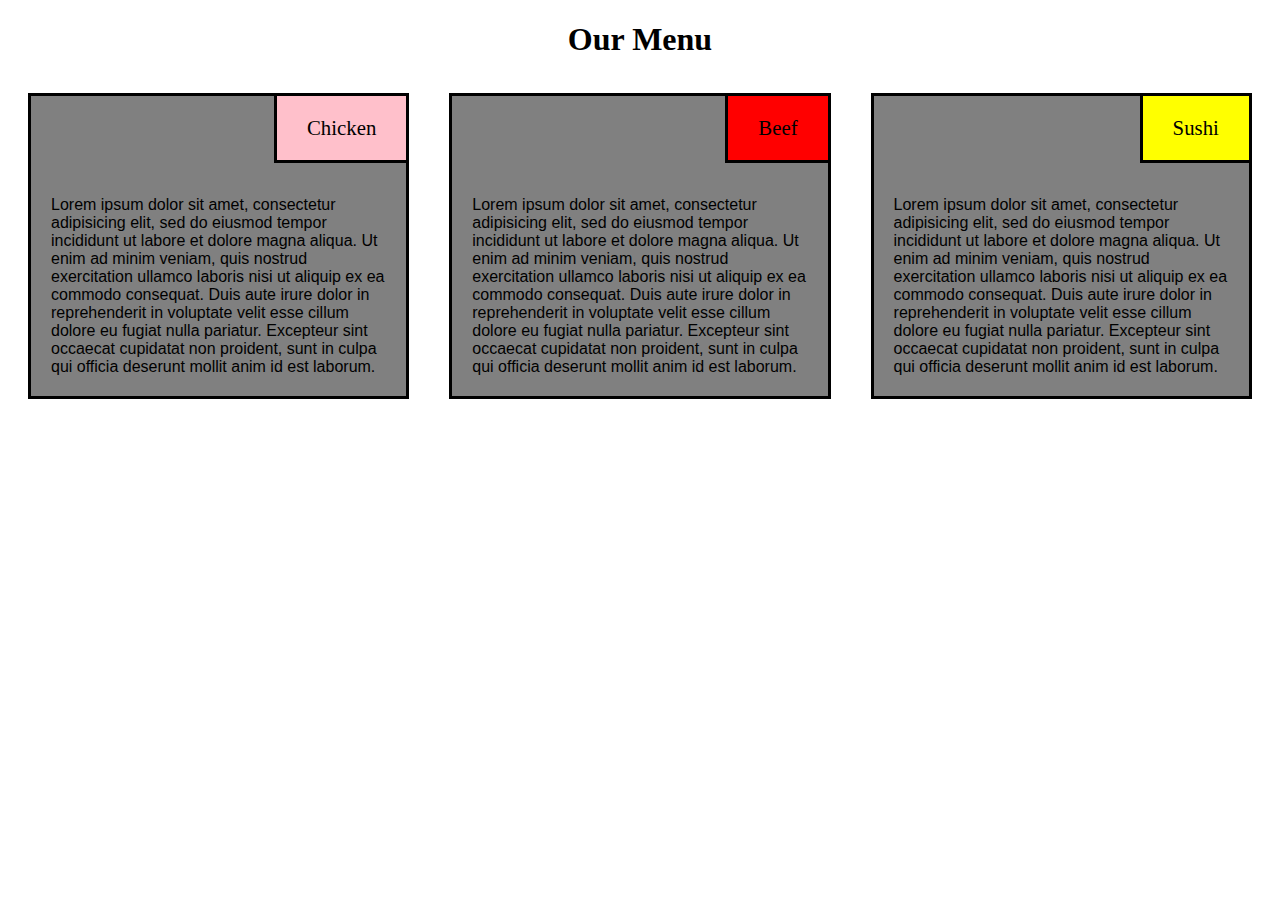
<file: module 2-solution/index.html>
<!DOCTYPE html>
<html>
<head>
<meta charset="utf-8">
<meta name="viewport" content="width=device-width, initial-scale=1">
<title>Solution for Week 2 Assignment</title>
<link rel="stylesheet" href="css/style.css">
</head>


<body>
<h1>Our Menu</h1>
<!--...-->
<div class="row">
  <div class="col-lg-4 col-md-6 col-sm-12">
    <div id="eticheta1"> Chicken </div>
    <p> Lorem ipsum dolor sit amet, consectetur adipisicing elit, sed do eiusmod
  tempor incididunt ut labore et dolore magna aliqua. Ut enim ad minim veniam,
  quis nostrud exercitation ullamco laboris nisi ut aliquip ex ea commodo
  consequat. Duis aute irure dolor in reprehenderit in voluptate velit esse
  cillum dolore eu fugiat nulla pariatur. Excepteur sint occaecat cupidatat non
  proident, sunt in culpa qui officia deserunt mollit anim id est laborum.</p>
</div>


  <div class="col-lg-4 col-md-6 col-sm-12">
    <div id="eticheta2"> Beef </div>
    <p>Lorem ipsum dolor sit amet, consectetur adipisicing elit, sed do eiusmod
  tempor incididunt ut labore et dolore magna aliqua. Ut enim ad minim veniam,
  quis nostrud exercitation ullamco laboris nisi ut aliquip ex ea commodo
  consequat. Duis aute irure dolor in reprehenderit in voluptate velit esse
  cillum dolore eu fugiat nulla pariatur. Excepteur sint occaecat cupidatat non
  proident, sunt in culpa qui officia deserunt mollit anim id est laborum.</p>
</div>


  <div class="col-lg-4 col-md-12 col-sm-12">
    <div id="eticheta3"> Sushi </div>
    <p>Lorem ipsum dolor sit amet, consectetur adipisicing elit, sed do eiusmod
  tempor incididunt ut labore et dolore magna aliqua. Ut enim ad minim veniam,
  quis nostrud exercitation ullamco laboris nisi ut aliquip ex ea commodo
  consequat. Duis aute irure dolor in reprehenderit in voluptate velit esse
  cillum dolore eu fugiat nulla pariatur. Excepteur sint occaecat cupidatat non
  proident, sunt in culpa qui officia deserunt mollit anim id est laborum.</p>
</div>

</div>

</body>
</html>
</file>
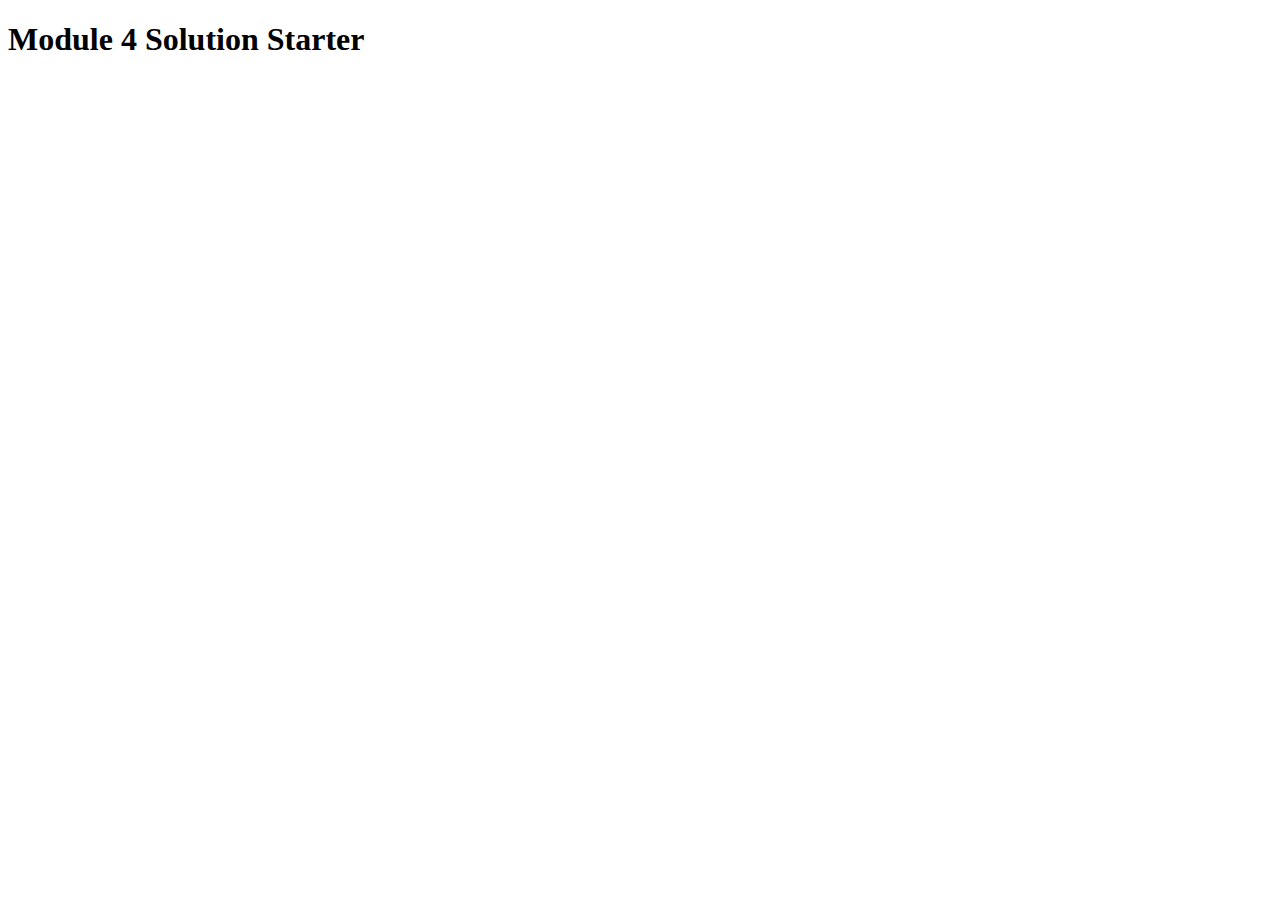
<file: module4solution/index.html>
<!DOCTYPE html>
<html>
<head>
  <meta charset="utf-8">
  <title>Module 4 Solution Starter</title>
  <script src="SpeakHello.js"></script>
  <script src="SpeakGoodBye.js"></script>
  <script src="script.js"></script>
</head>
<body>
  <h1>Module 4 Solution Starter</h1>
</body>
</html>
</file>
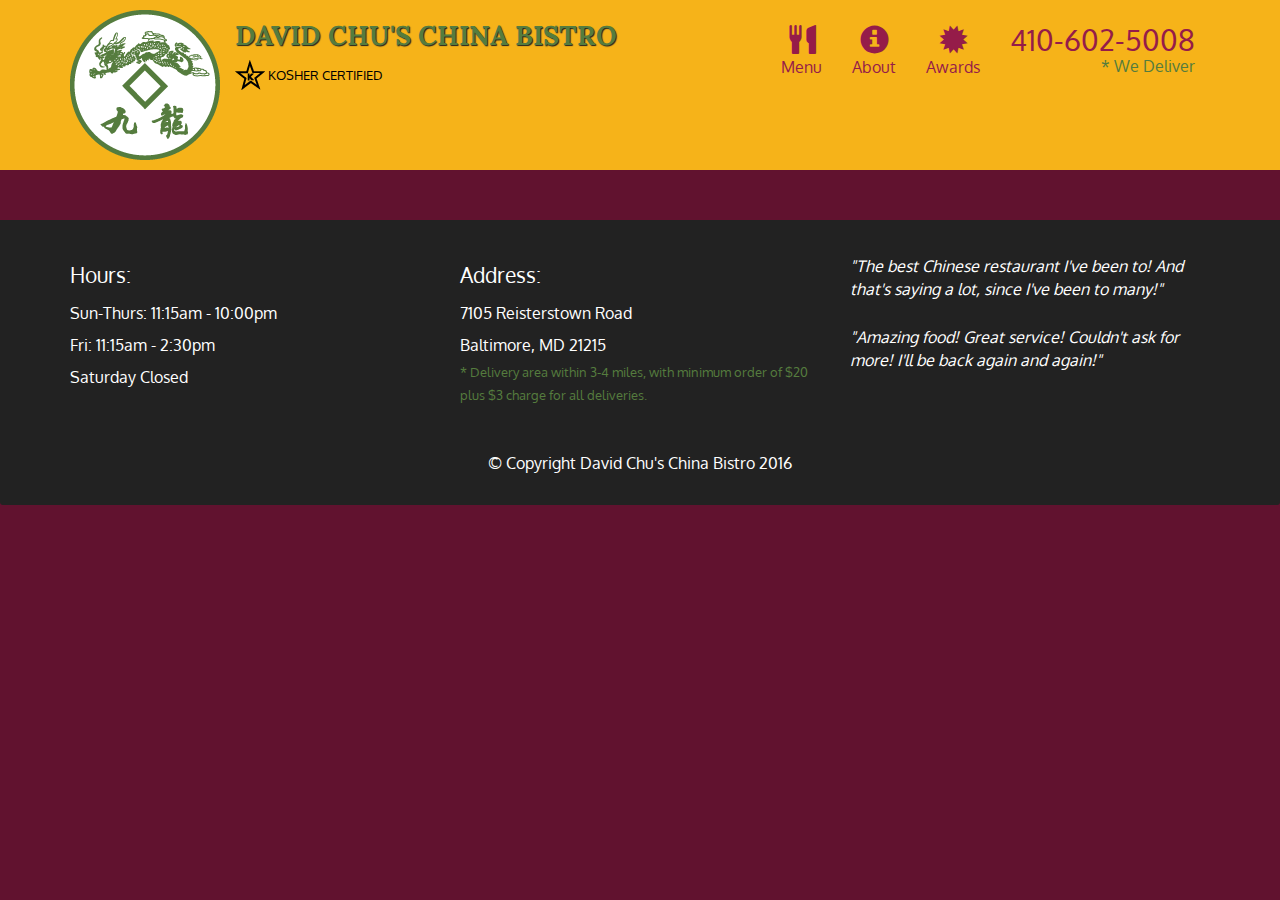
<file: module5solution/index.html>
<!doctype html>
<html lang="en">
  <head>
    <meta charset="utf-8">
    <meta http-equiv="X-UA-Compatible" content="IE=edge">
    <meta name="viewport" content="width=device-width, initial-scale=1">
    <title>David Chu's China Bistro</title>
    <link rel="stylesheet" href="css/bootstrap.min.css">
    <link rel="stylesheet" href="css/styles.css">
    <link href='https://fonts.googleapis.com/css?family=Oxygen:400,300,700' rel='stylesheet' type='text/css'>
    <link href='https://fonts.googleapis.com/css?family=Lora' rel='stylesheet' type='text/css'>
  </head>
<body>
  <header>
    <nav id="header-nav" class="navbar navbar-default">
      <div class="container">
        <div class="navbar-header">
          <a href="index.html" class="pull-left visible-md visible-lg">
            <div id="logo-img" alt="Logo image"></div>
          </a>

          <div class="navbar-brand">
            <a href="index.html"><h1>David Chu's China Bistro</h1></a>
            <p>
              <img src="images/star-k-logo.png" alt="Kosher certification">
              <span>Kosher Certified</span>
            </p>
          </div>

          <button id="navbarToggle" type="button" class="navbar-toggle collapsed" data-toggle="collapse" data-target="#collapsable-nav" aria-expanded="false">
            <span class="sr-only">Toggle navigation</span>
            <span class="icon-bar"></span>
            <span class="icon-bar"></span>
            <span class="icon-bar"></span>
          </button>
        </div>
        
        <div id="collapsable-nav" class="collapse navbar-collapse">
           <ul id="nav-list" class="nav navbar-nav navbar-right">
            <li id="navHomeButton" class="visible-xs active">
              <a href="index.html">
                <span class="glyphicon glyphicon-home"></span> Home</a>
            </li>
            <li id="navMenuButton">
              <a href="#" onclick="$dc.loadMenuCategories();">
                <span class="glyphicon glyphicon-cutlery"></span><br class="hidden-xs"> Menu</a>
            </li>
            <li>
              <a href="#">
                <span class="glyphicon glyphicon-info-sign"></span><br class="hidden-xs"> About</a>
            </li>
            <li>
              <a href="#">
                <span class="glyphicon glyphicon-certificate"></span><br class="hidden-xs"> Awards</a>
            </li>
            <li id="phone" class="hidden-xs">
              <a href="tel:410-602-5008">
                <span>410-602-5008</span></a><div>* We Deliver</div>
            </li>
          </ul><!-- #nav-list -->
        </div><!-- .collapse .navbar-collapse -->
      </div><!-- .container -->
    </nav><!-- #header-nav -->
  </header>

  <div id="call-btn" class="visible-xs">
    <a class="btn" href="tel:410-602-5008">
    <span class="glyphicon glyphicon-earphone"></span>
    410-602-5008
    </a>
  </div>
  <div id="xs-deliver" class="text-center visible-xs">* We Deliver</div>

  <div id="main-content" class="container"></div>

  <footer class="panel-footer">
    <div class="container">
      <div class="row">
        <section id="hours" class="col-sm-4">
          <span>Hours:</span><br>
          Sun-Thurs: 11:15am - 10:00pm<br>
          Fri: 11:15am - 2:30pm<br>
          Saturday Closed
          <hr class="visible-xs">
        </section>
        <section id="address" class="col-sm-4">
          <span>Address:</span><br>
          7105 Reisterstown Road<br>
          Baltimore, MD 21215
          <p>* Delivery area within 3-4 miles, with minimum order of $20 plus $3 charge for all deliveries.</p>
          <hr class="visible-xs">
        </section>
        <section id="testimonials" class="col-sm-4">
          <p>"The best Chinese restaurant I've been to! And that's saying a lot, since I've been to many!"</p>
          <p>"Amazing food! Great service! Couldn't ask for more! I'll be back again and again!"</p>
        </section>
      </div>
      <div class="text-center">&copy; Copyright David Chu's China Bistro 2016</div>
    </div>
  </footer>

  <!-- jQuery (Bootstrap JS plugins depend on it) -->
  <script src="js/jquery-2.1.4.min.js"></script>
  <script src="js/bootstrap.min.js"></script>
  <script src="js/ajax-utils.js"></script>
  <script src="js/script.js"></script>
</body>
</html>
</file>
<file: module 2-solution/css/style.css>
/********** Base styles **********/
* {
  box-sizing: border-box;
}
h1 {
  margin-bottom: 15px;
  text-align:center;
  }

p {
  border: 3px solid black;
  background-color: grey;
  outline-color: grey;
  width: 100%;
  height: 100%;
  margin-right: auto;
  margin-left: auto;
  margin: 0;
  padding: 20px;
  padding-top:100px;
  font-family: Helvetica;
  color: black;
}
#eticheta1 {
  position: relative;
  background-color:pink;
  float:right;
  padding-top:20px;
  padding-bottom:20px;
  padding-left:30px;
  padding-right:30px;
  border:3px solid black;
  font-size:130%;

  }
#eticheta2 {
  position: relative;
  background-color:red;
  float:right;
padding-top:20px;
  padding-bottom:20px;
  padding-left:30px;
  padding-right:30px;
  border:3px solid black;
font-size:130%;
}
#eticheta3 {
  position: relative;
  background-color:yellow;
  float:right;
padding-top:20px;
  padding-bottom:20px;
  padding-left:30px;
  padding-right:30px;
  border:3px solid black;
font-size:130%;
}

/* Simple Responsive Framework. */
.row {
  width:100%;
}

/********** Large devices only **********/
@media (min-width: 992px) {
  .col-lg-1, .col-lg-2, .col-lg-3, .col-lg-4, .col-lg-5, .col-lg-6, .col-lg-7, .col-lg-8, .col-lg-9, .col-lg-10, .col-lg-11, .col-lg-12 {
    float: left;
    padding:20px;
      }
  .col-lg-1 {
    width: 8.33%;
  }
  .col-lg-2 {
    width: 16.66%;
  }
  .col-lg-3 {
    width: 25%;
  }
  .col-lg-4 {
    width: 33.33%;
  }
  .col-lg-5 {
    width: 41.66%;
  }
  .col-lg-6 {
    width: 50%;
  }
  .col-lg-7 {
    width: 58.33%;
  }
  .col-lg-8 {
    width: 66.66%;
  }
  .col-lg-9 {
    width: 74.99%;
  }
  .col-lg-10 {
    width: 83.33%;
  }
  .col-lg-11 {
    width: 91.66%;
  }
  .col-lg-12 {
    width: 100%;
  }
}

/********** Medium devices only **********/
@media (min-width: 768px) and (max-width: 991px) {
  .col-md-1, .col-md-2, .col-md-3, .col-md-4, .col-md-5, .col-md-6, .col-md-7, .col-md-8, .col-md-9, .col-md-10, .col-md-11, .col-md-12 {
    float: left;
    margin-right:0;
    margin-bottom:10px;
  padding:20px;
  }
  .col-md-1 {
    width: 8.33%;
  }
  .col-md-2 {
    width: 16.66%;
  }
  .col-md-3 {
    width: 25%;
  }
  .col-md-4 {
    width: 33.33%;
  }
  .col-md-5 {
    width: 41.66%;
  }
  .col-md-6 {
    width: 50%;
  }
  .col-md-7 {
    width: 58.33%;
  }
  .col-md-8 {
    width: 66.66%;
  }
  .col-md-9 {
    width: 74.99%;
  }
  .col-md-10 {
    width: 83.33%;
  }
  .col-md-11 {
    width: 91.66%;
  }
  .col-md-12 {
    width: 100%;
  }
}

/********** Small devices only **********/
@media (max-width: 767px){
  .col-sm-1, .col-sm-2, .col-sm-3, .col-sm-4, .col-sm-5, .col-sm-6, .col-sm-7, .col-sm-8, .col-sm-9, .col-sm-10, .col-sm-11, .col-sm-12 {
    float: left;
        padding:20px;
       margin-right:0;
    margin-bottom:10px;
  }
  .col-sm-1 {
    width: 8.33%;
  }
  .col-sm-2 {
    width: 16.66%;
  }
  .col-sm-3 {
    width: 25%;
  }
  .col-sm-4 {
    width: 33.33%;
  }
  .col-sm-5 {
    width: 41.66%;
  }
  .col-sm-6 {
    width: 50%;
  }
  .col-sm-7 {
    width: 58.33%;
  }
  .col-sm-8 {
    width: 66.66%;
  }
  .col-sm-9 {
    width: 74.99%;
  }
  .col-sm-10 {
    width: 83.33%;
  }
  .col-sm-11 {
    width: 91.66%;
  }
  .col-sm-12 {
    width: 100%;
  }
}
</file>
<file: module5solution/css/styles.css>
body {
  font-size: 16px;
  color: #fff;
  background-color: #61122f;
  font-family: 'Oxygen', sans-serif;
}

/** HEADER **/
#header-nav {
  background-color: #f6b319;
  border-radius: 0;
  border: 0;
}

#logo-img {
  background: url('../images/restaurant-logo_large.png') no-repeat;
  width: 150px;
  height: 150px;
  margin: 10px 15px 10px 0;
}

.navbar-brand {
  padding-top: 25px;
}
.navbar-brand h1 { /* Restaurant name */
  font-family: 'Lora', serif;
  color: #557c3e;
  font-size: 1.5em;
  text-transform: uppercase;
  font-weight: bold;
  text-shadow: 1px 1px 1px #222;
  margin-top: 0;
  margin-bottom: 0;
  line-height: .75;
}
.navbar-brand a:hover, .navbar-brand a:focus {
  text-decoration: none;
}
.navbar-brand p { /* Kosher cert */
  color: #000;
  text-transform: uppercase;
  font-size: .7em;
  margin-top: 15px;
}
.navbar-brand p span { /* Star-K */
  vertical-align: middle;
}

#nav-list {
  margin-top: 10px;
}
#nav-list a {
  color: #951C49;
  text-align: center;
}
#nav-list a:hover {
  background: #E7E7E7;
}
#nav-list a span {
  font-size: 1.8em;
}

#phone {
  margin-top: 5px;
}
#phone a { /* Phone number */
  text-align: right;
  padding-bottom: 0;
}
#phone div { /* We Deliver */
  color: #557c3e;
  text-align: right;
  padding-right: 15px;
}

.navbar-header button.navbar-toggle, .navbar-header .icon-bar {
  border: 1px solid #61122f;
}
.navbar-header button.navbar-toggle {
  clear: both;
  margin-top: -30px;
}
/* END HEADER */

/* FOOTER */
.panel-footer {
  margin-top: 30px;
  padding-top: 35px;
  padding-bottom: 30px;
  background-color: #222;
  border-top: 0;
}
.panel-footer div.row {
  margin-bottom: 35px;
}
#hours, #address {
  line-height: 2;
}
#hours > span, #address > span {
  font-size: 1.3em;
}
#address p {
  color: #557c3e;
  font-size: .8em;
  line-height: 1.8;
}
#testimonials {
  font-style: italic;
}
#testimonials p:nth-child(2) {
  margin-top: 25px;
}
/* END FOOTER */



/* HOME PAGE */
.container .jumbotron {
  box-shadow: 0 0 50px #3F0C1F;
  border: 2px solid #3F0C1F;
}

#menu-tile, #specials-tile, #map-tile {
  height: 250px;
  width: 100%;
  margin-bottom: 15px;
  position: relative;
  border: 2px solid #3F0C1F;
  overflow: hidden;
}
#menu-tile:hover, #specials-tile:hover, #map-tile:hover {
  box-shadow: 0 1px 5px 1px #cccccc;
}
#menu-tile {
  background: url('../images/menu-tile.jpg') no-repeat;
  background-position: center;
}
#specials-tile {
  background: url('../images/specials-tile.jpg') no-repeat;
  background-position: center;
}
#menu-tile span, #specials-tile span, #map-tile span {
  position: absolute;
  bottom: 0;
  right: 0;
  width: 100%;
  text-align: center;
  font-size: 1.6em;
  text-transform: uppercase;
  background-color: #000;
  color: #fff;
  opacity: .8;
}
/* END HOME PAGE */

/* MENU CATEGORIES PAGE */
.category-tile { 
  position: relative;
  border: 2px solid #3F0C1F;
  overflow: hidden;
  width: 200px;
  height: 200px;
  margin: 0 auto 15px;
}
.category-tile span {
  position: absolute;
  bottom: 0;
  right: 0;
  width: 100%;
  text-align: center;
  font-size: 1.2em;
  text-transform: uppercase;
  background-color: #000;
  color: #fff;
  opacity: .8;
}
.category-tile:hover {
  box-shadow: 0 1px 5px 1px #cccccc;
}

#menu-categories-title + div {
  margin-bottom: 50px;
}
/* END MENU CATEGORIES PAGE */

/* SINGLE CATEGORY PAGE */
.menu-item-tile {
  margin-bottom: 25px;
}
.menu-item-tile hr {
  width: 80%;
}
.menu-item-tile .menu-item-price {
  font-size: 1.1em;
  text-align: right;
  margin-top: -15px;
  margin-right: -15px;
}
.menu-item-tile .menu-item-price span {
  font-size: .6em;
}
.menu-item-photo {
  position: relative;
  border: 2px solid #3F0C1F; 
  overflow: hidden;
  padding: 0;
  margin-right: -15px;
  margin-left: auto;
  margin-bottom: 20px;
  max-width: 250px;
}
.menu-item-photo div {
  position: absolute;
  bottom: 0;
  right: 0;
  width: 80px;
  background-color: #557c3e;
  text-align: center;
}
.menu-item-description {
  padding-right: 30px;
}
h3.menu-item-title {
  margin: 0 0 10px;
}
.menu-item-details {
  font-size: .9em;
  font-style: italic;
}
/* END SINGLE CATEGORY PAGE */


/********** Large devices only **********/
@media (min-width: 1200px) {
  .container .jumbotron {
    background: url('../images/jumbotron_1200.jpg') no-repeat;
    height: 675px;
  }
}

/********** Medium devices only **********/
@media (min-width: 992px) and (max-width: 1199px) {
  /* Header */
  #logo-img {
    background: url('../images/restaurant-logo_medium.png') no-repeat;
    width: 100px;
    height: 100px;
    margin: 5px 5px 5px 0;
  }
  /* End Header */

  /* Home Page */
  .container .jumbotron {
    background: url('../images/jumbotron_992.jpg') no-repeat;
    height: 558px;
  }
  /* End Home Page */
}

/********** Small devices only **********/
@media (min-width: 768px) and (max-width: 991px) {
  /* Home Page */
  .container .jumbotron {
    background: url('../images/jumbotron_768.jpg') no-repeat;
    height: 432px;
  }
  /* End Home Page */
}

/********** Extra small devices only **********/
@media (max-width: 767px) {
  /* Header */
  .navbar-brand {
    padding-top: 10px;
    height: 80px;
  }
  .navbar-brand h1 { /* Restaurant name */
    padding-top: 10px;
    font-size: 5vw; /* 1vw = 1% of viewport width */
  }
  .navbar-brand p { /* Kosher cert */
    font-size: .6em;
    margin-top: 12px;
  }
  .navbar-brand p img { /* Star-K */
    height: 20px;
  }

  #collapsable-nav a { /* Collapsed nav menu text */
    font-size: 1.2em;
  }
  #collapsable-nav a span { /* Collapsed nav menu glyph */
    font-size: 1em;
    margin-right: 5px;
  }

  #call-btn > a {
    font-size: 1.5em;
    display: block;
    margin: 0 20px;
    padding: 10px;
    border: 2px solid #fff;
    background-color: #f6b319;
    color: #951c49;
  }
  #xs-deliver {
    margin-top: 5px;
    font-size: .7em;
    letter-spacing: .1em;
    text-transform: uppercase;
  }
  /* End Header */

  /* Footer */
  .panel-footer section {
    margin-bottom: 30px;
    text-align: center;
  }
  .panel-footer section:nth-child(3) {
    margin-bottom: 0; /* margin already exists on the whole row */
  }
  .panel-footer section hr {
    width: 50%;
  }
  /* End Footer */

  /* Home Page */
  .container .jumbotron {
    margin-top: 30px;
    padding: 0;
  }
  #menu-tile, #specials-tile {
    width: 360px;
    margin: 0 auto 15px;
  }

  .menu-item-photo {
    margin-right: auto;
  }
  .menu-item-tile .menu-item-price {
    text-align: center;
  }
  .menu-item-description {
    text-align: center;;
  }
}


/********** Super extra small devices Only :-) (e.g., iPhone 4) **********/
@media (max-width: 479px) {
  /* Header */
  .navbar-brand h1 { /* Restaurant name */
    padding-top: 5px;
    font-size: 6vw;
  }
  /* End Header */
  
  /* Home page */
  #menu-tile, #specials-tile {
    width: 280px;
    margin: 0 auto 15px;
  }

  .col-xxs-12 {
    position: relative;
    min-height: 1px;
    padding-right: 15px;
    padding-left: 15px;
    float: left;
    width: 100%;
  }
}
</file>
